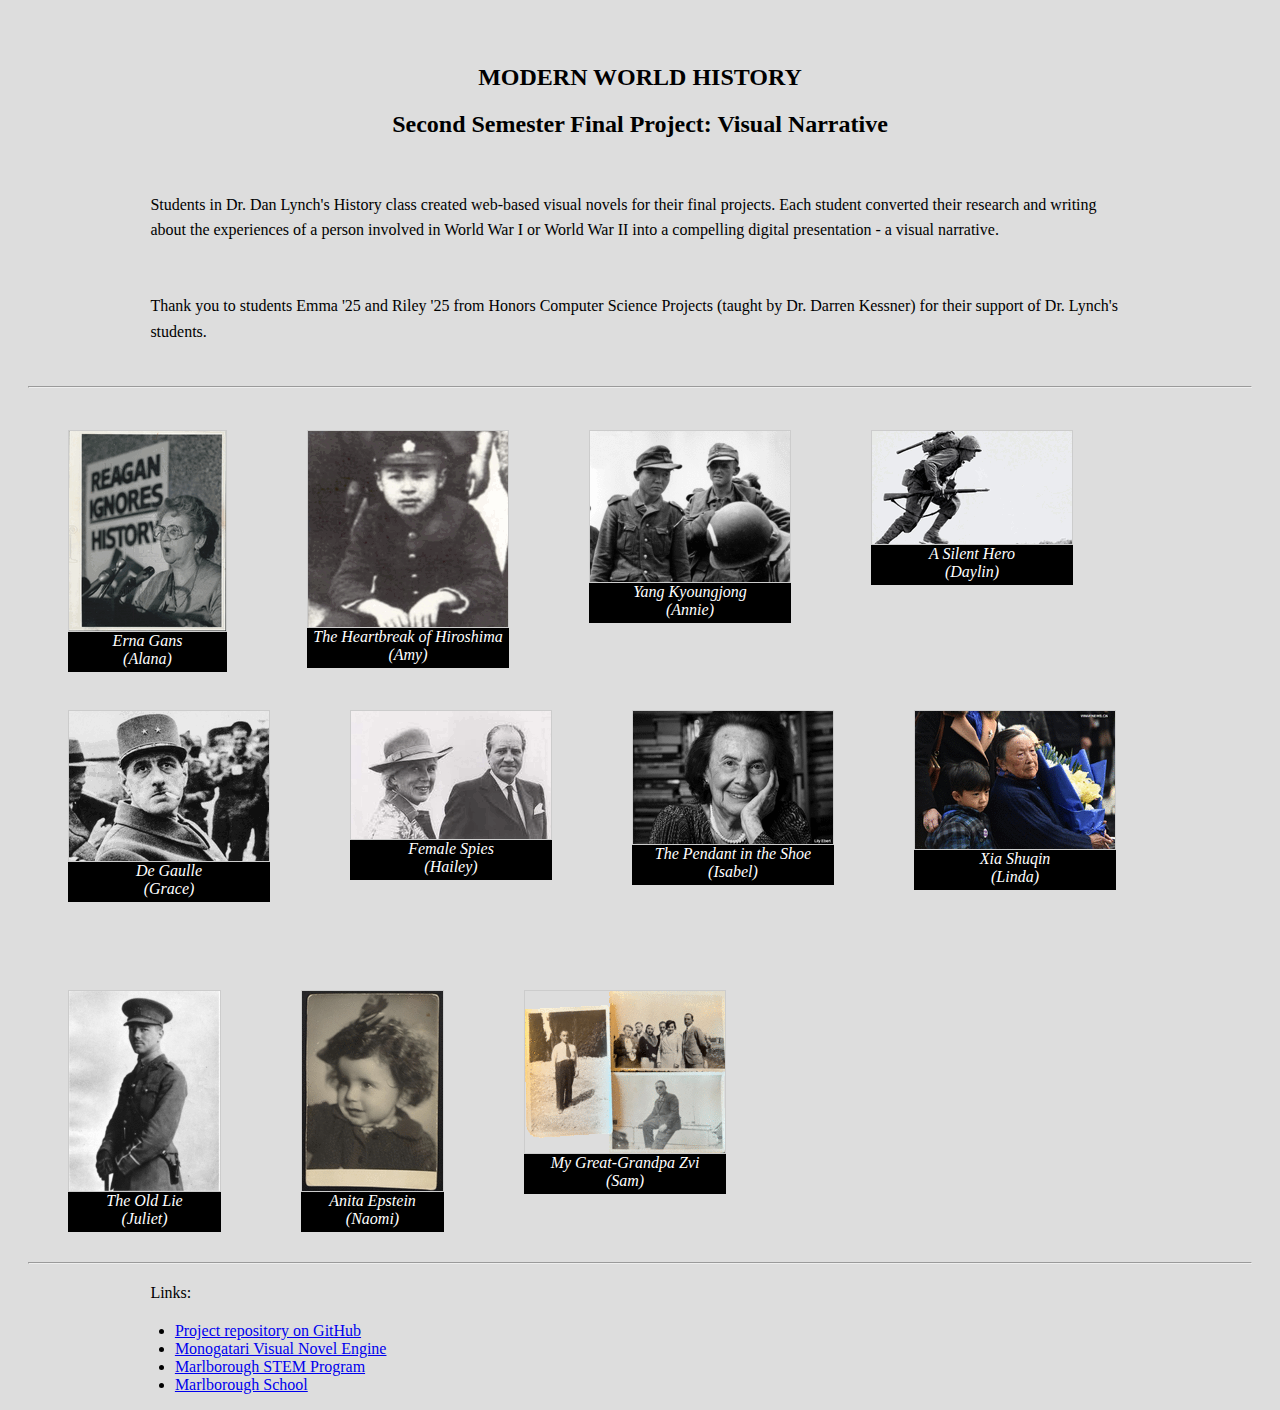
<file: index.html>
<html>

<head>
    <title>History Visual Novel Project 2022</title>
    <link href="main.css" rel="stylesheet">    
</head>

<body>

    <br/>
    <br/>

    <center>
        <h2>MODERN WORLD HISTORY</h2>
        <h2>Second Semester Final Project: Visual Narrative</h2>
    </center>

    <br/>

    <p> 
    Students in Dr. Dan Lynch's History class created web-based
    visual novels for their final projects.  Each student
    converted their research and writing about the experiences of
    a person involved in World War I or World War II into a
    compelling digital presentation - a visual narrative.  
    </p>

    <br/>

    <p>
    Thank you to students Emma '25 and Riley '25 from Honors Computer Science
    Projects (taught by Dr. Darren Kessner) for their support of Dr. Lynch's
    students.
    </p>

    <br/>
    <hr/>    
    <br/>

    <div class="thumb">
    <a href="alana/index.html" target="_blank">
    <figure>
        <img src="thumbs/alana.gif">
        <figcaption>Erna Gans<br/>(Alana)</figcaption>
    </figure>
    </a>
    </div>

    <div class="thumb">
    <a href="amy/index.html" target="_blank">
    <figure>
        <img src="thumbs/amy.gif">
        <figcaption>The Heartbreak of Hiroshima<br/>(Amy)</figcaption>
    </figure>
    </a>
    </div>

    <div class="thumb">
    <a href="annie/index.html" target="_blank">
    <figure>
        <img src="thumbs/annie.gif">
        <figcaption>Yang Kyoungjong<br/>(Annie)</figcaption>
    </figure>
    </a>
    </div>

    <div class="thumb">
    <a href="daylin/index.html" target="_blank">
    <figure>
        <img src="thumbs/daylin.gif">
        <figcaption>A Silent Hero<br/>(Daylin)</figcaption>
    </figure>
    </a>
    </div>

    <div class="thumb">
    <a href="grace/index.html" target="_blank">
    <figure>
        <img src="thumbs/grace.gif">
        <figcaption>De Gaulle<br/>(Grace)</figcaption>
    </figure>
    </a>
    </div>

    <div class="thumb">
    <a href="hailey/index.html" target="_blank">
    <figure>
        <img src="thumbs/hailey.gif">
        <figcaption>Female Spies<br/>(Hailey)</figcaption>
    </figure>
    </a>
    </div>

    <div class="thumb">
    <a href="isabel/index.html" target="_blank">
    <figure>
        <img src="thumbs/isabel.gif">
        <figcaption>The Pendant in the Shoe<br/>(Isabel)</figcaption>
    </figure>
    </a>
    </div>

    <div class="thumb">
    <a href="linda/index.html" target="_blank">
    <figure>
        <img src="thumbs/linda.gif">
        <figcaption>Xia Shuqin<br/>(Linda)</figcaption>
    </figure>
    </a>
    </div>

    <div class="thumb">
    <a href="juliet/index.html" target="_blank">
    <figure>
        <img src="thumbs/juliet.gif">
        <figcaption>The Old Lie<br/>(Juliet)</figcaption>
    </figure>
    </a>
    </div>

    <div class="thumb">
    <a href="naomi/index.html" target="_blank">
    <figure>
        <img src="thumbs/naomi.gif">
        <figcaption>Anita Epstein<br/>(Naomi)</figcaption>
    </figure>
    </a>
    </div>

    <div class="thumb">
    <a href="sam/index.html" target="_blank">
    <figure>
        <img src="thumbs/sam.gif">
        <figcaption>My Great-Grandpa Zvi<br/>(Sam)</figcaption>
    </figure>
    </a>
    </div>

    <br/>
    <hr/>    

    <p>Links:</p>

    <ul>
        <li><a href="https://github.com/Marlborough-School/HistoryProject2023" target="_blank">Project repository on GitHub</a></li>
        <li><a href="https://monogatari.io/" target="_blank">Monogatari Visual Novel Engine</a></li>
        <li><a href="http://stem.marlborough.org/" target="_blank">Marlborough STEM Program</a></li>
        <li><a href="https://www.marlborough.org/" target="_blank">Marlborough School</a></li>
    </ul>

<body>

</html>
</file>
<file: main.css>
/*
 * main.css
 */


body {
    background: #ddd;
    padding-left: 20px;
    padding-right: 20px;
}

.thumb {
    float: left;
    height: 280px;
}

p {
    padding-left: 10%;
    padding-right: 10%;
    line-height: 1.6;
}

ul {
    padding-left: 12%;
    padding-right: 10%;
}

br {
    clear: both;
}

figure {
    border: 1px #cccccc solid;
    display: table;

    float: left;
}

figure img {
    width: 100%;
}

figcaption {
  background-color: black;
  color: white;
  font-style: italic;
  text-align: center;
  display: table-caption;
  caption-side: bottom;
  height: 40px;
}
</file>
